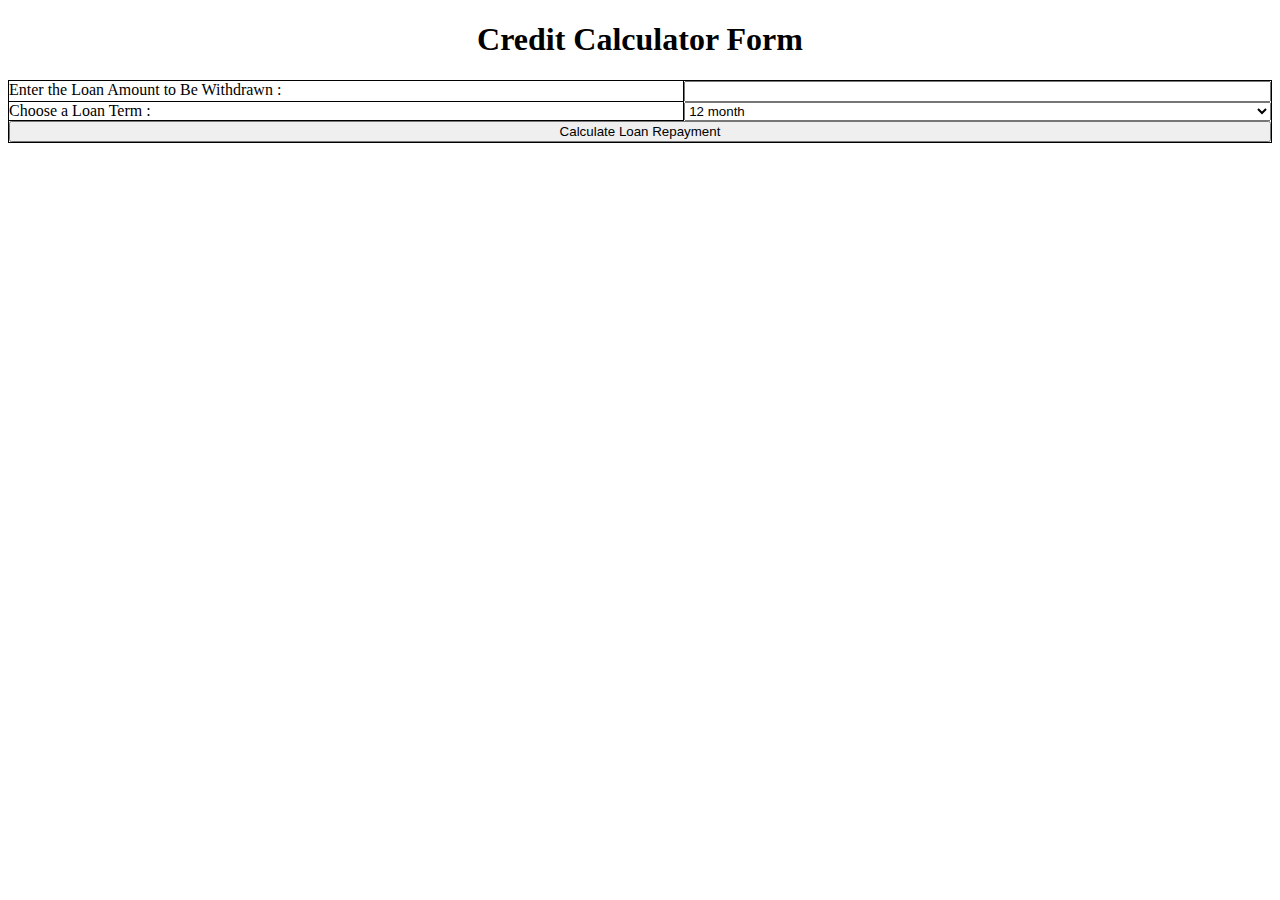
<file: 1 - Credit Calculator Form/index.html>
<!DOCTYPE html>
<html lang="en">
<head>
    <meta charset="UTF-8">
    <meta http-equiv="X-UA-Compatible" content="IE=edge">
    <meta name="viewport" content="width=device-width, initial-scale=1.0">
    <link rel="stylesheet" href="./style.css">
    <title>Credit Calculator</title>
</head> 
<body>

    <h1>Credit Calculator Form</h1>

    <form action="#" id="formCredit">
        <label for="txtCreditAmount">Enter the Loan Amount to Be Withdrawn : </label>
        <input type="text" name="" id="txtCreditAmount">

        <label for="listDuration">Choose a Loan Term : </label>
        <select name="" id="listDuration">
            <option value="12">12 month</option>
            <option value="24">24 month</option>
            <option value="36">36 month</option>
            <option value="48">48 month</option>
        </select>

        <input type="button" value="Calculate Loan Repayment" onclick="calculateCredit()">

    </form>

    <h3 id="calculateLoanRepayment"></h3>
    <h3 id="monthlyInstallment"></h3>

    


    <script src="./script.js"></script>
</body>
</html>
</file>
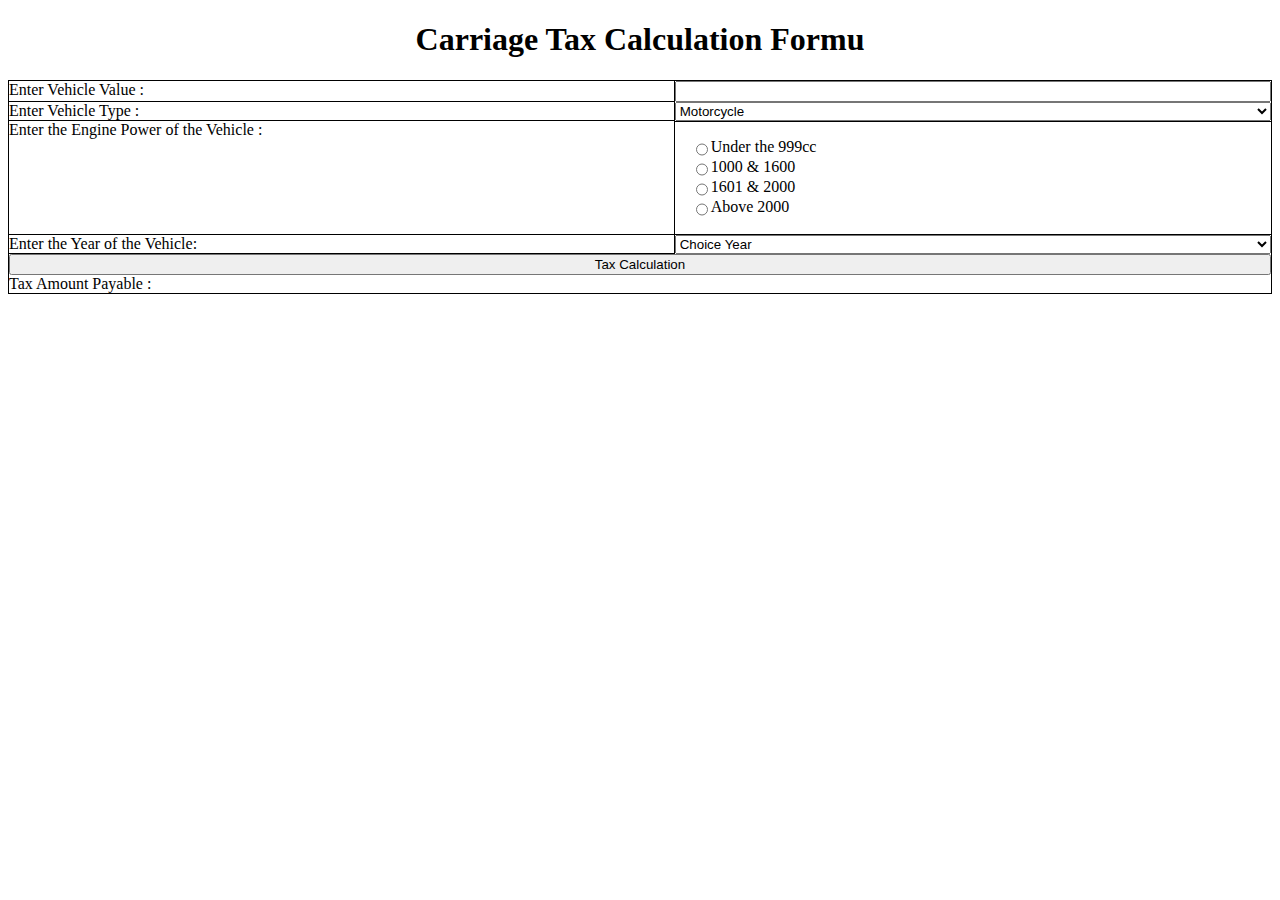
<file: 2 - Tax Calculation Form/index.html>
<!DOCTYPE html>
<html lang="en">
<head>
    <meta charset="UTF-8">
    <meta http-equiv="X-UA-Compatible" content="IE=edge">
    <meta name="viewport" content="width=device-width, initial-scale=1.0">
    <link rel="stylesheet" href="./style.css">
    <title>Document</title>


</head>
<body onload="getVehicleYear()">

    <h1>Carriage Tax Calculation Formu</h1>

    <form action="" id="">

        <label for="vehicleValue">Enter Vehicle Value : </label>
        <input type="text" name="" id="vehicleValue">

        <label for="vehicleType">Enter Vehicle Type :</label>
        <select name="" id="vehicleType">
            <option value="motorcycle">Motorcycle</option>
            <option value="car">Car</option>
        </select>

        <label for="vehiclePower">Enter the Engine Power of the Vehicle : </label>
        <span>

            <input type="radio" name="vehiclePower" id="opt1" value="999">
            <label for="opt1">Under the 999cc</label>

            <input type="radio" name="vehiclePower" id="opt2" value="1000&1600">
            <label for="opt2">1000 & 1600</label>

            <input type="radio" name="vehiclePower" id="opt3" value="1601&2000">
            <label for="opt3">1601 & 2000</label>

            <input type="radio" name="vehiclePower" id="opt4" value="2000">
            <label for="opt4">Above 2000</label>
        </span>

        <label for="vehicleYear">Enter the Year of the Vehicle:</label>
        <select name="" id="vehicleYear">
            <option value="2023">Choice Year</option>
        </select>

        <input type="button" value="Tax Calculation" onclick="calculateTax()">
    
        <div id="tax">Tax Amount Payable : </div>
    </form>


    
    <script src="./script.js"></script>
</body>
</html>
</file>
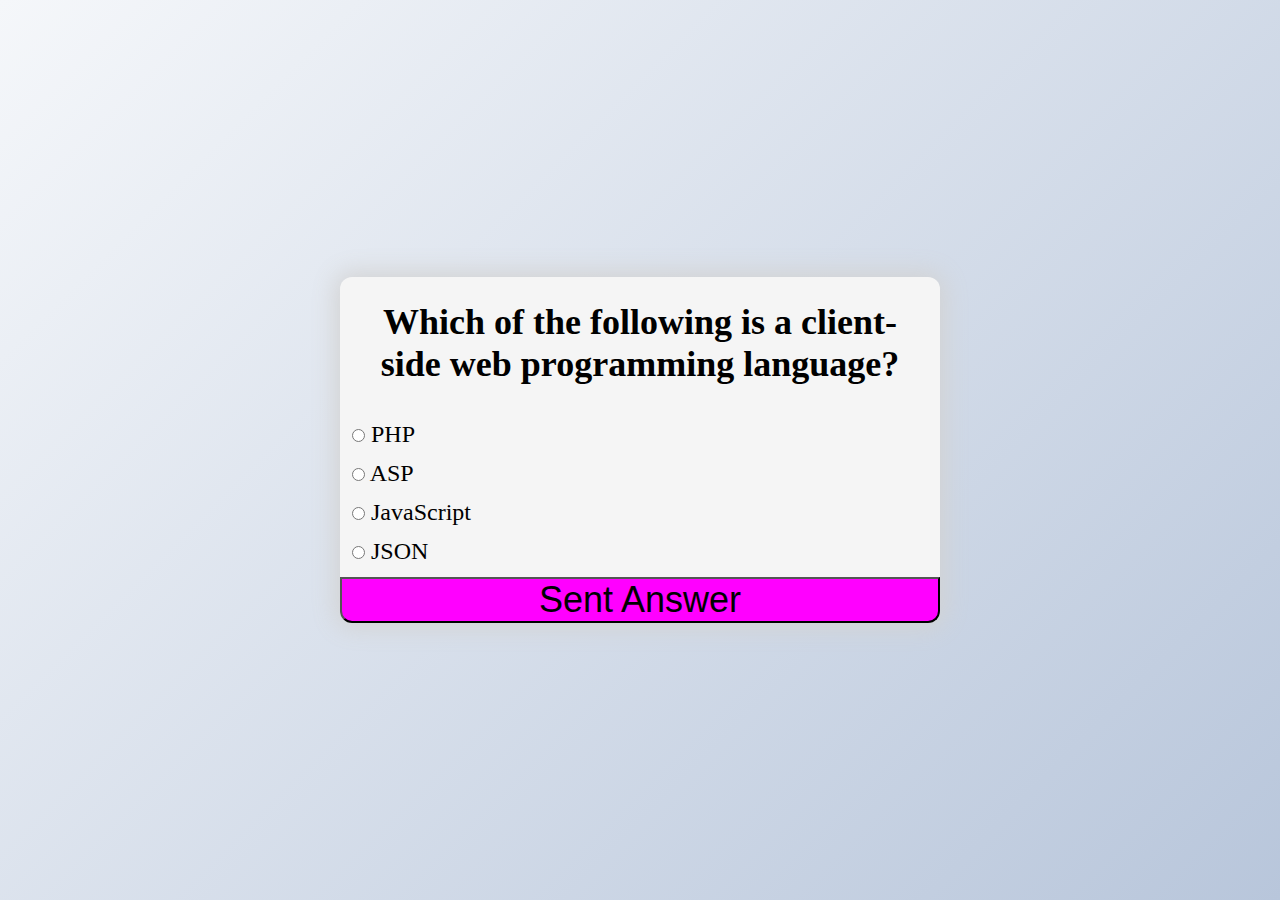
<file: QuizApp/index.html>
<!DOCTYPE html>
<html lang="en">
<head>
    <meta charset="UTF-8">
    <meta http-equiv="X-UA-Compatible" content="IE=edge">
    <meta name="viewport" content="width=device-width, initial-scale=1.0">
    <link rel="stylesheet" href="./style.css">
    <title>Quiz App</title>
</head>
<body>

    <div id="quiz">
        <div class="questionArea">
            <h2 id="question">Question</h2>
            <ul>
                <li>
                    <input type="radio" name="choose" id="A">
                    <label for="A" id="expA">A</label>
                </li>
                <li>
                    <input type="radio" name="choose" id="B">
                    <label for="B" id="expB">B</label>
                </li>
                <li>
                    <input type="radio" name="choose" id="C">
                    <label for="C" id="expC">C</label>
                </li>
                <li>
                    <input type="radio" name="choose" id="D">
                    <label for="D" id="expD">D</label>
                </li>
            </ul>
        </div>
        <button id="sent">Sent Answer</button>
    </div>

    
    <script src="./script.js" type="module" ></script>
</body>
</html>
</file>
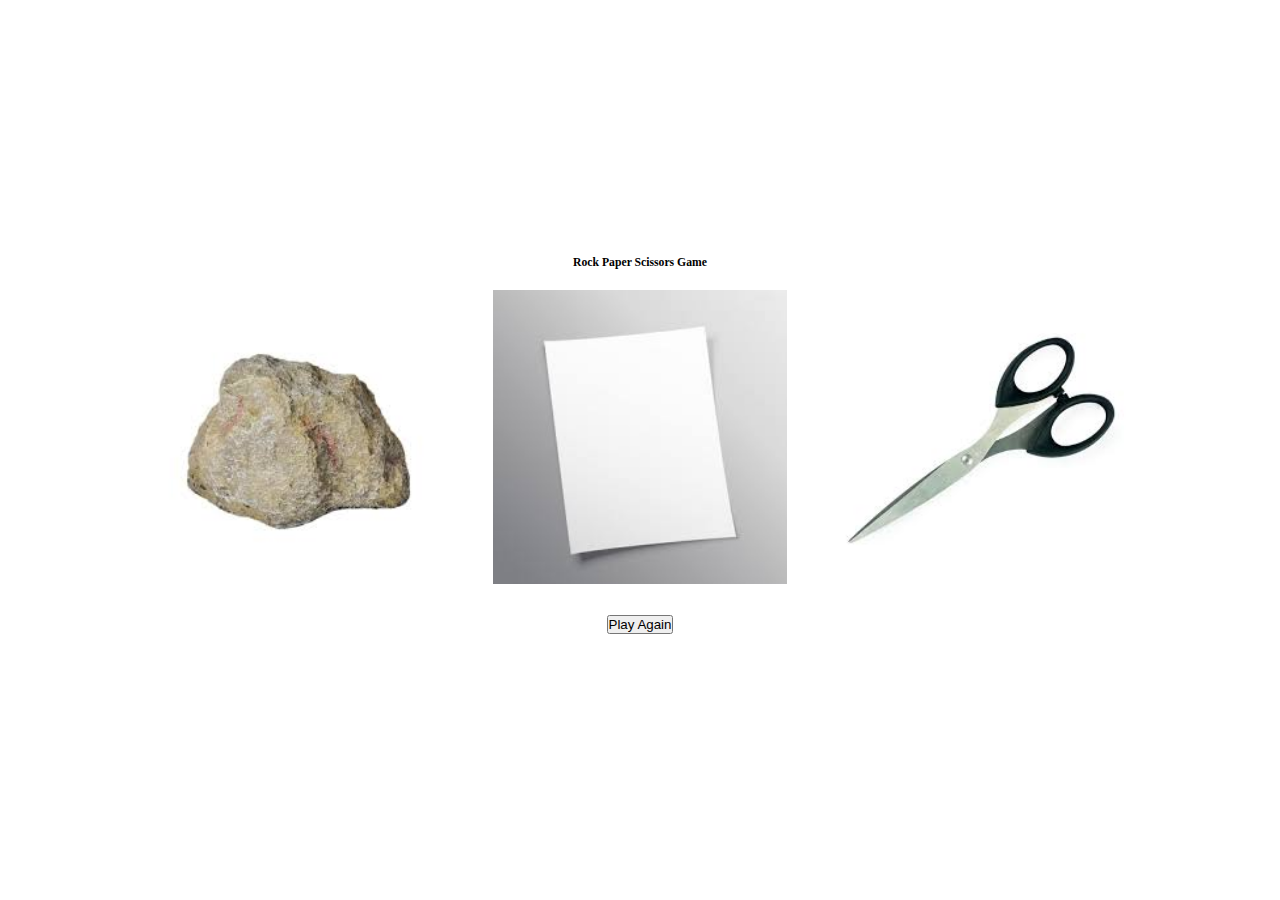
<file: Rock Paper Scissors Game/index.html>
<!DOCTYPE html>
<html lang="en">
<head>
    <meta charset="UTF-8">
    <meta http-equiv="X-UA-Compatible" content="IE=edge">
    <meta name="viewport" content="width=device-width, initial-scale=1.0">
    <link rel="stylesheet" href="./style.css">
    <title>RockPaperScissorsGame</title>
</head>
<body>

    <h3>Rock Paper Scissors Game</h3>

    <div id="container">
        <img src="./rock.jpeg" alt="" id="rock" onclick="playGame(this)">
        <img src="./paper.jpeg" alt="" id="paper" onclick="playGame(this)">
        <img src="./scissors.jpeg" alt="" id="scissors" onclick="playGame(this)">
    </div>

    <div id="result"></div>

    <a href="./index.html">
        <button>Play Again</button>
    </a>
    
    <script src="./script.js"></script>
</body>
</html>
</file>
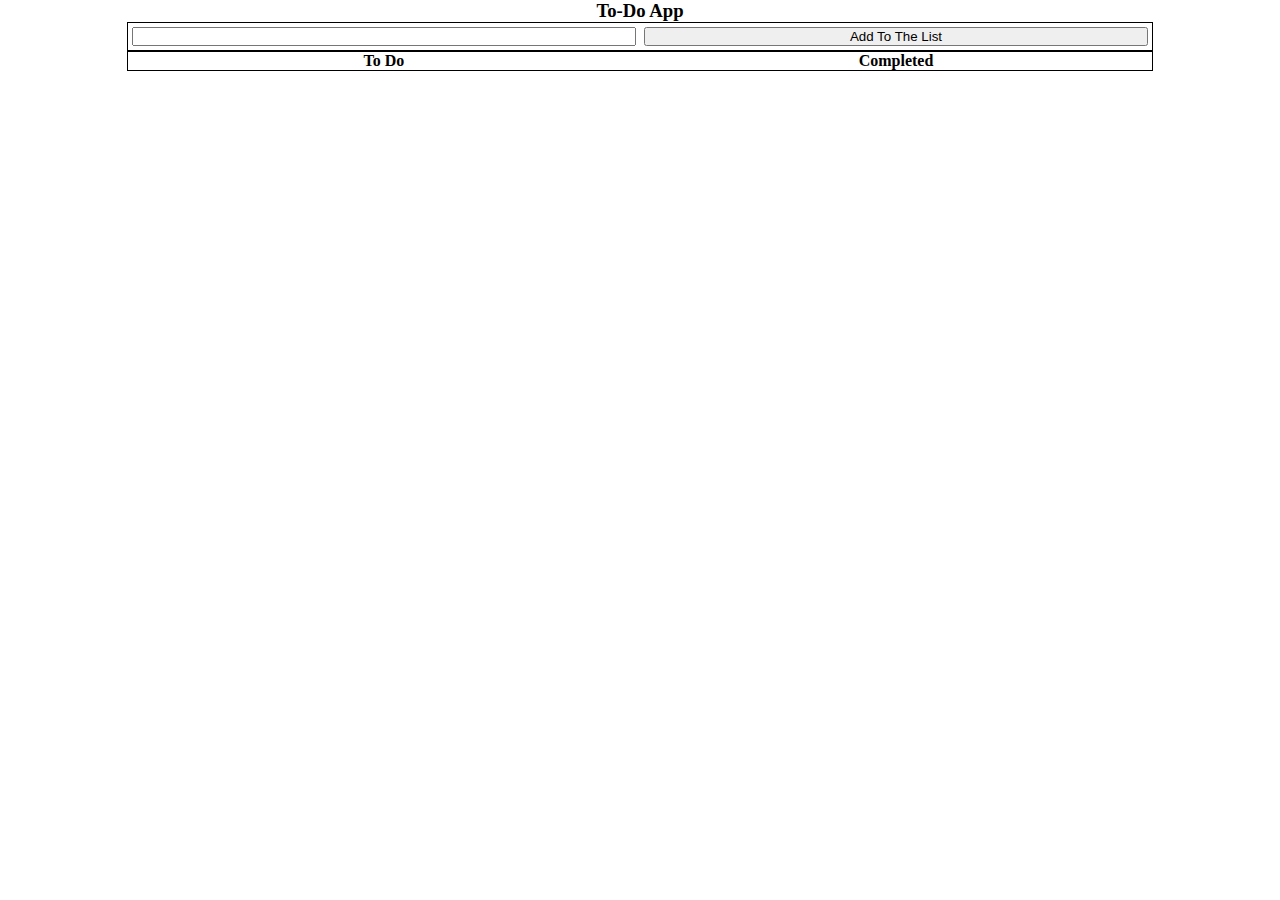
<file: To-Do App/index.html>
<!DOCTYPE html>
<html lang="en">
<head>
    <meta charset="UTF-8">
    <meta http-equiv="X-UA-Compatible" content="IE=edge">
    <meta name="viewport" content="width=device-width, initial-scale=1.0">
    <link rel="stylesheet" href="./style.css">
    <title>Document</title>


</head>
<body>

    <h3>To-Do App</h3>

    <form action="" id="formToDoList">
        <input type="text" id="txtToDoList">
        <input type="button" value="Add To The List" id="btnAdd" onclick="listAddFunc()">
    </form>

    <span>
        <h4>To Do</h4>
        <h4>Completed</h4>

        <ul id="listToDo">

        </ul>

        <ul id="listCompleted">

        </ul>
    </span>

    
    <script src="./script.js"></script>
</body>
</html>
</file>
<file: 1 - Credit Calculator Form/style.css>
form{
    display: grid;
    grid-template-columns: auto auto;
    border : thin solid black
}

span{
    display: grid;
    grid-template-columns: 20px 1fr;
    grid-template-rows: repeat(4,20px);
}

input[type=button]{
    grid-column: 1/3;
}

h1,h3{
    text-align: center;
}
form>label{
    border-right: thin solid black;
    border-bottom: thin solid black;
}

form>span{
    border-top: thin solid black;
    border-bottom: thin solid black;
    padding: 1rem;
}
</file>
<file: 2 - Tax Calculation Form/style.css>
form{
    display: grid;
    grid-template-columns: auto auto;
    border: thin solid black;

}
span{
    display: grid;
    grid-template-columns: 20px 1fr;
    grid-template-rows: repeat(4,20px);
}
input[type=button]{
    grid-column: 1/3;
}
h1,h3,h5{
    text-align: center;
}

form>label{
    border-right: thin solid black;
    border-bottom: thin solid black;
}
form>span{
    border-top: thin solid black;
    border-bottom: thin solid black;
    padding: 1rem;
}
</file>
<file: QuizApp/style.css>
* {
    box-sizing: border-box;
    padding: 0;
    margin: 0;
}

html{
    font-size: 1.5rem;
}



body{
    display: flex;
    justify-content: center;
    align-items: center;
    background-color: #b8c6db;
    background-image: linear-gradient(315deg, #b8c6db 0%, #f5f7fa 100%);
    font-family:'Times New Roman', Times, serif;
    height: 100vh;
    overflow: hidden;
}


#quiz{
    width: 25rem;
    background-color: whitesmoke;
    border-radius: 0.5rem;
    box-shadow: 0 0 1rem 0.2rem lightgray;
}

#questionArea{
    padding: 4rem;
}

h2{
    text-align: center;
    padding: 1rem;
}

ul{
    list-style-type: none;
}

ul li{
    margin: 0.5rem;
}
ul li label {
    cursor: pointer;
}
button{
    background-color: rgb(255, 0, 255);
    width: 100%;
    display: block;
    border-radius: 0 0 0.5rem 0.5rem ;
    font-size: 1.5rem;
    color: rgb(0, 0, 0);
    cursor: pointer;
}

button:hover {
    background-color:rgb(144, 0, 144) ;
    color: whitesmoke;
}

button:focus{
    background-color:rgb(93, 48, 93);
    color: whitesmoke ;
}
</file>
<file: Rock Paper Scissors Game/style.css>
*{
    margin: 0;
    padding: 0;
    box-sizing: border-box;
}
html{
    font-size: 62.5%;
}
body{
    display: flex;
    flex-direction: column;
    justify-content: center;
    align-items: center;
    height: 100vh;
}
#container{
    display: flex;
    flex-direction: row;
    flex-wrap: wrap;
    justify-content: space-between;
    align-items: center;
    width: 80%;
    height: auto;
    border: thin solid white;
    border-radius: 5rem 0 5rem 0;
    padding: 2rem;
    background-color: rgba(255, 255, 255, 0.2);
    backdrop-filter: blur(1rem);
}

#container > img{
    flex: 1 1 10rem;
    max-width: 30%;
}

button{
    margin: 1rem;
}

#result{
    font-size: 2rem;
}
</file>
<file: To-Do App/style.css>
*{
    margin: 0;
    padding: 0;
}
form,span{
    margin: auto;
    width: 80%;
    border: thin solid black;
    display: grid;
    grid-template-columns: 1fr 1fr;

}


input[type=button],input[type=text]{

    margin: 0.25rem;
}
h3,h4,li{
    text-align: center;
}
form>label{
    border-right: thin solid black;
    border-bottom: thin solid black;
}

li img{
    width: 1rem;
    height: 1rem;
    margin: 0 0.25rem;
}
</file>
